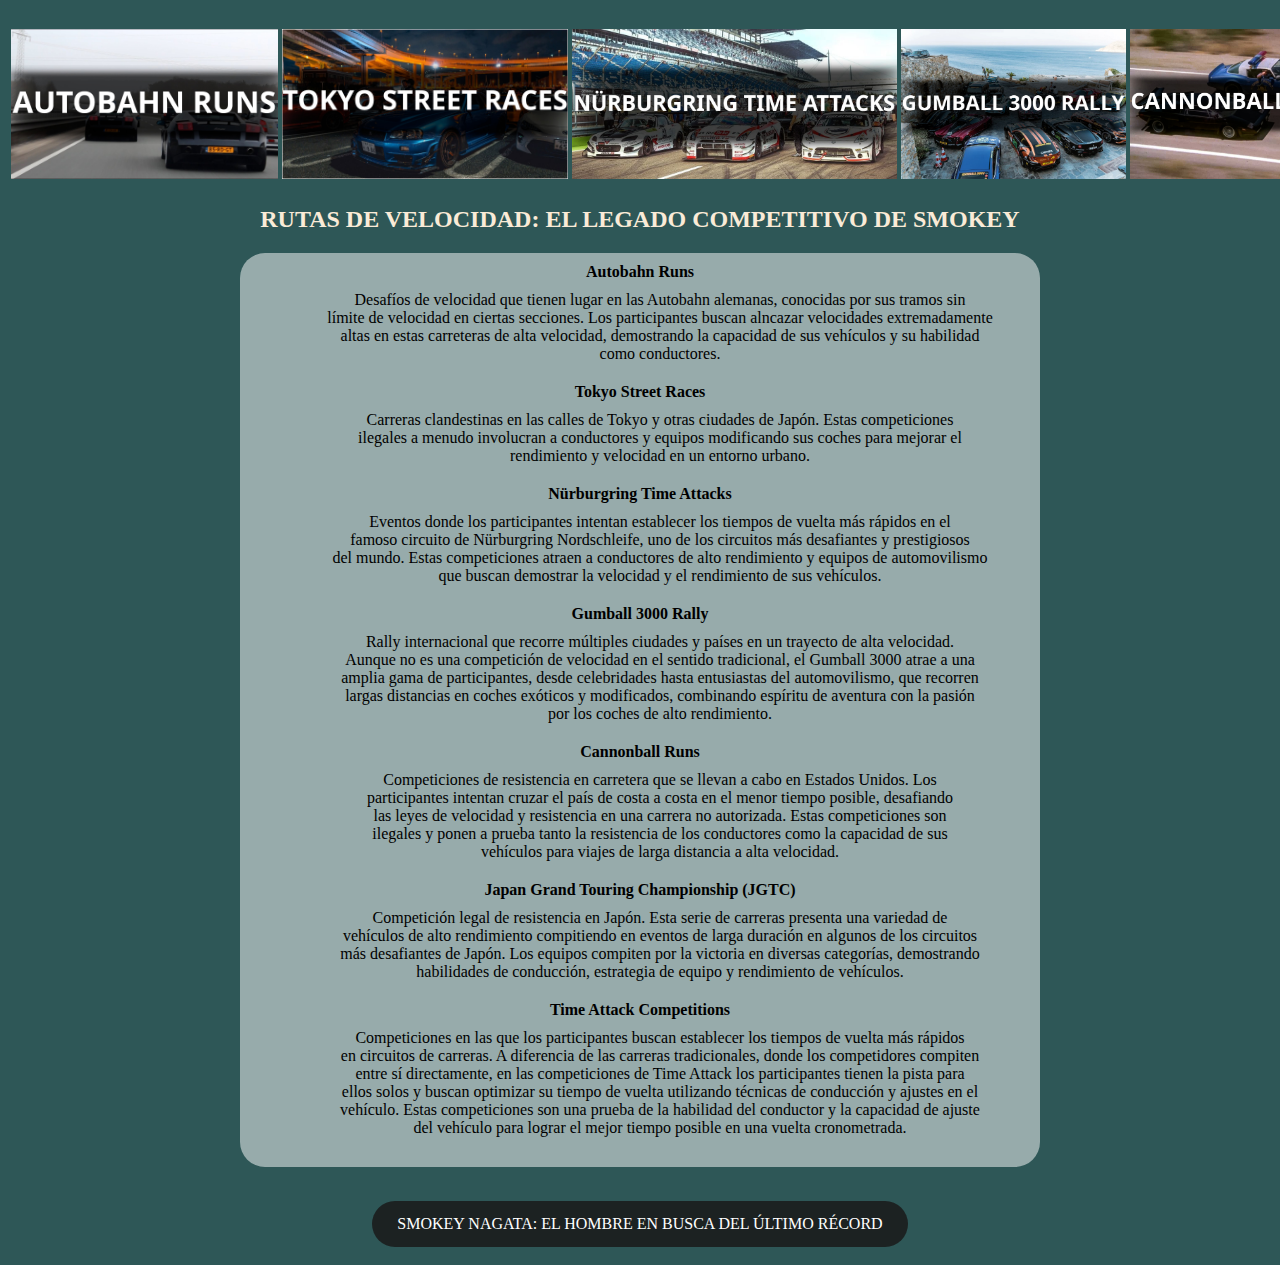
<file: lista_definiciones.html>
<!DOCTYPE html>
<html lang="es">
    <head>
        <meta charset="UTF-8">
        <title>Legado Smokey</title>
        <!-- css1: proyecto_css.css 
             css2: proyecto_css2.css-->
        <link rel="stylesheet" href="proyecto_css2.css">
    </head>
    <body id="body_lista">
        <br>
        <header>
            <table>
                <tr>
                    <th><img src="./multimedia/autobahn.jpg" alt="autobahn" height="150"></th>
                    <th><img src="./multimedia/tokyo_street_races.jpg" alt="tokyo races" height="150"></th>
                    <th><img src="./multimedia/nurburgring_time_attacks.jpg" alt="nurburgring" height="150"></th>
                    <th><img src="./multimedia/gumball_3000_rally.jpg" alt="gumball 3000" height="150"></th>
                    <th><img src="./multimedia/cannonball_runs.jpg" alt="cannonball" height="150"></th>
                    <th><img src="./multimedia/japanese_grand_touring.jpg" alt="japan grand touring" height="150"></th>
                    <th><img src="./multimedia/time_attack_competitions.jpg" alt="time attack" height="150"></th>
                </tr>
            </table>
        </header>
        <section>
            <h2 id="titulo_lista">RUTAS DE VELOCIDAD: EL LEGADO COMPETITIVO DE SMOKEY</h2>
            <dl id="lista">
                <dt>Autobahn Runs</dt>
                <dd>
                    Desafíos de velocidad que tienen lugar en las Autobahn alemanas, conocidas por sus tramos sin<br>
                    límite de velocidad en ciertas secciones. Los participantes buscan alncazar velocidades extremadamente<br>
                    altas en estas carreteras de alta velocidad, demostrando la capacidad de sus vehículos y su habilidad<br>
                    como conductores.
                </dd>
                <dt>Tokyo Street Races</dt>
                <dd>
                    Carreras clandestinas en las calles de Tokyo y otras ciudades de Japón. Estas competiciones<br>
                    ilegales a menudo involucran a conductores y equipos modificando sus coches para mejorar el<br>
                    rendimiento y velocidad en un entorno urbano.
                </dd>
                <dt>Nürburgring Time Attacks</dt>
                <dd>
                    Eventos donde los participantes intentan establecer los tiempos de vuelta más rápidos en el<br>
                    famoso circuito de Nürburgring Nordschleife, uno de los circuitos más desafiantes y prestigiosos<br>
                    del mundo. Estas competiciones atraen a conductores de alto rendimiento y equipos de automovilismo<br>
                    que buscan demostrar la velocidad y el rendimiento de sus vehículos.
                </dd>
                <dt>Gumball 3000 Rally</dt>
                <dd>
                    Rally internacional que recorre múltiples ciudades y países en un trayecto de alta velocidad.<br>
                    Aunque no es una competición de velocidad en el sentido tradicional, el Gumball 3000 atrae a una<br>
                    amplia gama de participantes, desde celebridades hasta entusiastas del automovilismo, que recorren<br>
                    largas distancias en coches exóticos y modificados, combinando espíritu de aventura con la pasión<br>
                    por los coches de alto rendimiento.
                </dd>
                <dt>Cannonball Runs</dt>
                <dd>
                    Competiciones de resistencia en carretera que se llevan a cabo en Estados Unidos. Los<br>
                    participantes intentan cruzar el país de costa a costa en el menor tiempo posible, desafiando<br>
                    las leyes de velocidad y resistencia en una carrera no autorizada. Estas competiciones son<br>
                    ilegales y ponen a prueba tanto la resistencia de los conductores como la capacidad de sus<br>
                    vehículos para viajes de larga distancia a alta velocidad.
                </dd>
                <dt>Japan Grand Touring Championship (JGTC)</dt>
                <dd>
                    Competición legal de resistencia en Japón. Esta serie de carreras presenta una variedad de<br>
                    vehículos de alto rendimiento compitiendo en eventos de larga duración en algunos de los circuitos<br>
                    más desafiantes de Japón. Los equipos compiten por la victoria en diversas categorías, demostrando<br>
                    habilidades de conducción, estrategia de equipo y rendimiento de vehículos.
                </dd>
                <dt>Time Attack Competitions</dt>
                <dd>
                    Competiciones en las que los participantes buscan establecer los tiempos de vuelta más rápidos<br>
                    en circuitos de carreras. A diferencia de las carreras tradicionales, donde los competidores compiten<br>
                    entre sí directamente, en las competiciones de Time Attack los participantes tienen la pista para<br>
                    ellos solos y buscan optimizar su tiempo de vuelta utilizando técnicas de conducción y ajustes en el<br>
                    vehículo. Estas competiciones son una prueba de la habilidad del conductor y la capacidad de ajuste<br>
                    del vehículo para lograr el mejor tiempo posible en una vuelta cronometrada.
                </dd>
            </dl>
        </section>
        <footer id="footer_lista">
            <br>
            <a href="./index.html">SMOKEY NAGATA: EL HOMBRE EN BUSCA DEL ÚLTIMO RÉCORD</a>
        </footer>
    </body>
</file>
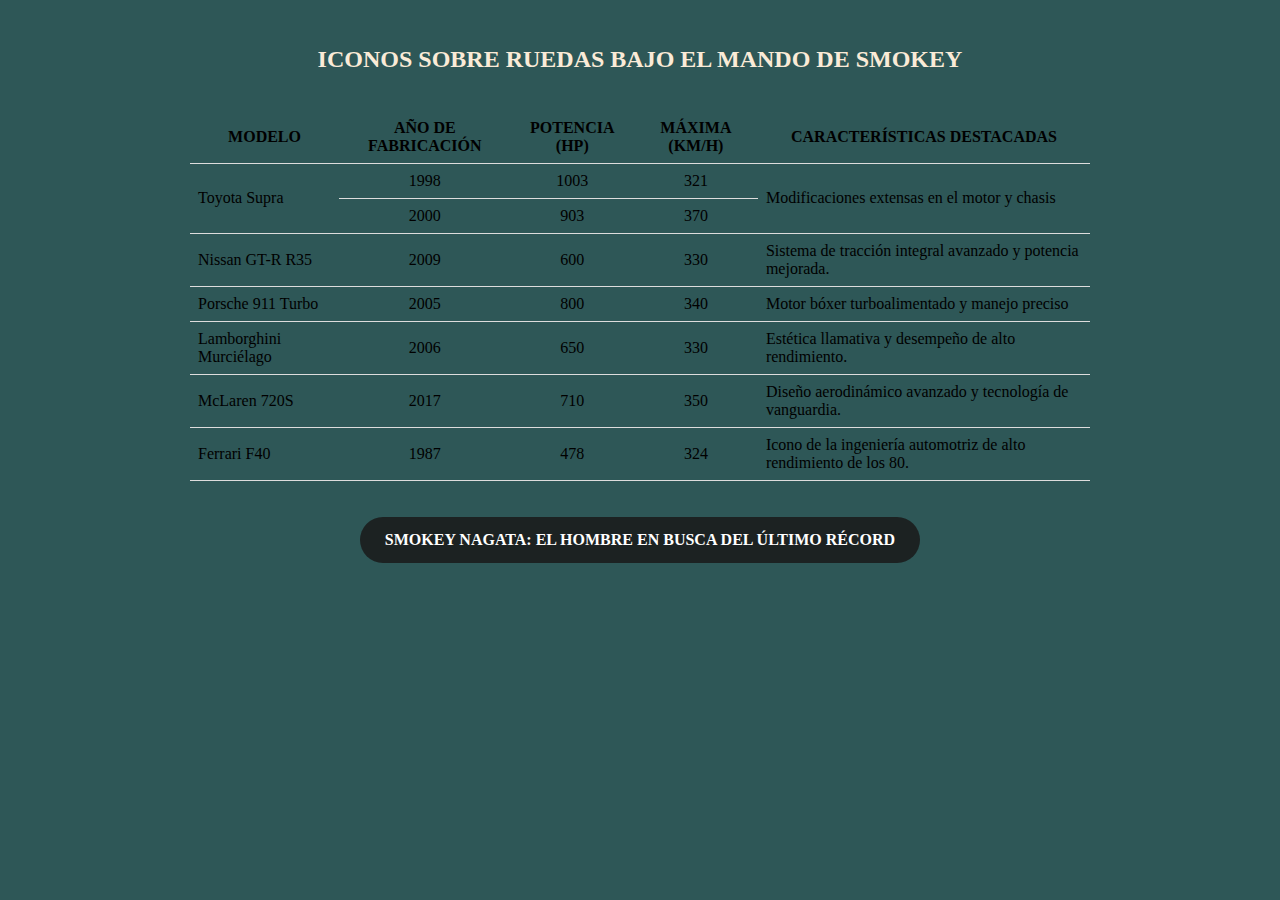
<file: tabla.html>
<!DOCTYPE html>
<html lang="es">
    <head>
        <meta charset="UTF-8">
        <title>Coches Smokey</title>
        <!-- css1: proyecto_css.css 
             css2: proyecto_css2.css-->
        <link rel="stylesheet" href="proyecto_css2.css">
    </head>
    <body id="body_tabla">
        <br>
        <header>
            <h2 id="titulo_tabla">ICONOS SOBRE RUEDAS BAJO EL MANDO DE SMOKEY</h2>
        </header>
        <section>
            <br>
            <table id="tabla">
                <tr>
                    <th>MODELO</th>
                    <th>AÑO DE FABRICACIÓN</th>
                    <th>POTENCIA (HP)</th>
                    <th>MÁXIMA (KM/H)</th>
                    <th>CARACTERÍSTICAS DESTACADAS</th>
                </tr>
                <tr>
                    <td rowspan="2">Toyota Supra</td>
                    <td class="tabla_centro">1998</td>
                    <td class="tabla_centro">1003</td>
                    <td class="tabla_centro">321</td>
                    <td rowspan="2">Modificaciones extensas en el motor y chasis</td>
                </tr>
                <tr>
                    <td class="tabla_centro">2000</td>
                    <td class="tabla_centro">903</td>
                    <td class="tabla_centro">370</td>
                </tr>
                <tr>
                    <td>Nissan GT-R R35</td>
                    <td class="tabla_centro">2009</td>
                    <td class="tabla_centro">600</td>
                    <td class="tabla_centro">330</td>
                    <td>Sistema de tracción integral avanzado y potencia mejorada.</td>
                </tr>
                <tr>
                    <td>Porsche 911 Turbo</td>
                    <td class="tabla_centro">2005</td>
                    <td class="tabla_centro">800</td>
                    <td class="tabla_centro">340</td>
                    <td>Motor bóxer turboalimentado y manejo preciso</td>
                </tr>
                <tr>
                    <td>Lamborghini Murciélago</td>
                    <td class="tabla_centro">2006</td>
                    <td class="tabla_centro">650</td>
                    <td class="tabla_centro">330</td>
                    <td>Estética llamativa y desempeño de alto rendimiento.</td>
                </tr>
                <tr>
                    <td>McLaren 720S</td>
                    <td class="tabla_centro">2017</td>
                    <td class="tabla_centro">710</td>
                    <td class="tabla_centro">350</td>
                    <td>Diseño aerodinámico avanzado y tecnología de vanguardia.</td>
                </tr>
                <tr>
                    <td>Ferrari F40</td>
                    <td class="tabla_centro">1987</td>
                    <td class="tabla_centro">478</td>
                    <td class="tabla_centro">324</td>
                    <td>Icono de la ingeniería automotriz de alto rendimiento de los 80.</td>
                </tr>
            </table>
        </section>
        <br>
        <br>
        <footer id="footer_tabla">
            <a href="./index.html"><strong>SMOKEY NAGATA: EL HOMBRE EN BUSCA DEL ÚLTIMO RÉCORD</strong></a>
        </footer>
    </body>
</file>
<file: proyecto_css2.css>
/* css tabla */

#body_tabla{
    background-color: rgb(46, 87, 87);
}
#titulo_tabla{
    text-align: center;
    color: antiquewhite;
}
#tabla{
    margin-left: auto;
    margin-right: auto;
    border-collapse: collapse;
    width: 900px;
}
#tabla th, #tabla td{
    padding: 8px;
    border-bottom: 1px solid #ddd;
}
#tabla th{
    font-family: 'Gill Sans MT';
}
#tabla td{
    font-family: cursive;
}
.tabla_centro{
    text-align: center;
}
#footer_tabla{
    text-align: center;
}
#footer_tabla a{
    cursor: help;
}
#footer_tabla a:link,#footer_tabla a:visited{
    background-color: rgb(28, 34, 34);
    border-radius: 25px;
    color: white;
    padding: 14px 25px;
    text-align: center;
    text-decoration: none;
    display: inline-block;
}
#footer_tabla a:hover,#footer_tabla a:active{
    background-color: rgb(28, 34, 34, 0.75);
}

/* css lista */

#body_lista{
    background-color: rgb(46, 87, 87);
}
#titulo_lista{
    text-align: center;
    color: antiquewhite;
}
#lista{
    text-align: center;
    background-color: rgb(255, 255, 255, 0.5);
    width: 800px;
    margin-left: auto;
    margin-right: auto;
    border-radius: 25px;
    padding-bottom: 10px;
    padding-top: 10px;
}
#footer_lista{
    text-align: center;
}
#footer_lista a{
    cursor: help;
}
#footer_lista a:link,#footer_lista a:visited{
    background-color: rgb(28, 34, 34);
    border-radius: 25px;
    color: white;
    padding: 14px 25px;
    text-align: center;
    text-decoration: none;
    display: inline-block;
}
#footer_lista a:hover,#footer_lista a:active{
    background-color: rgb(28, 34, 34, 0.75);
}
dt{
    font-family: 'Trebuchet MS';
    font-weight: bold;
    margin-bottom: 10px;
}
dd{
    margin-bottom: 20px;
}

/* css proyecto */

#body_proyecto{
    background-color: rgb(46, 87, 87);
    text-align: center;
}
#lista_proyecto{
    margin-left: auto;
    margin-right: auto;
    list-style-type: none;
    padding: 0;
    width: 300px;
    background-color: rgb(255, 255, 255, 0.5);
    border-radius: 25px;
    font-family: 'Lucida Sans Unicode';
    border: 2px solid rgb(22, 24, 24);
} 
li a{
    display: block;
    color: #000;
    padding: 8px 16px;
    text-decoration: none;
} 
li a:hover{
    background-color: rgb(30, 46, 46);
    color: white;
    border-radius: 25px;
}
#titulo_proyecto{
    color: antiquewhite;
}
#enlace1{
    text-align: center;
}
#enlace1:link,#enlace1:visited{
    background-color: rgb(28, 34, 34);
    border-radius: 25px;
    color: white;
    padding: 14px 25px;
    text-align: center;
    text-decoration: none;
    display: inline-block;
}
#enlace1:hover,#enlace1:active{
    background-color: rgb(28, 34, 34, 0.75);
    cursor: help;
}

#enlace2{
    text-align: center;
}
#enlace2:link,#enlace2:visited{
    background-color: rgb(28, 34, 34);
    border-radius: 25px;
    color: white;
    padding: 14px 25px;
    text-align: center;
    text-decoration: none;
    display: inline-block;
}
#enlace2:hover,#enlace2:active{
    background-color: rgb(28, 34, 34, 0.75);
    cursor: help;
}

#musica{
    background-color: rgb(28, 34, 34, 0.5);
    margin-left: auto;
    margin-right: auto;
    width: 600px;
    border-radius: 25px;
    padding: 10px;
}

#contacta{
    color: rgb(16, 17, 17);
    text-shadow: 2px 2px rgb(28, 34, 34);
}
input[type=text]{
    width: 90%;
    padding: 12px 20px;
    margin: 8px 0;
    box-sizing: border-box;
    border: none;
    border-bottom: 6px solid rgb(28, 34, 34);
    border-radius: 50px;
    margin-left: 6px;
}
label{
    font-family: 'Segoe UI';
    font-weight: bold;
}
textarea{
    background-color: rgb(28, 34, 34, 0.5);
}
input{
    margin-bottom: 20px;
}
select{
    border-radius: 25px;
    margin-left: 10px;
    padding: 6px;
}
#formulario_proyecto{
    background-color: rgb(28, 34, 34, 0.4);
    margin-left: auto;
    margin-right: auto;
    width: 500px;
    border-radius: 50px;
    padding-top: 6px;
    color: white;
}
footer{
    padding-bottom: 10px;
}
p{
    color: white;
}
</file>
